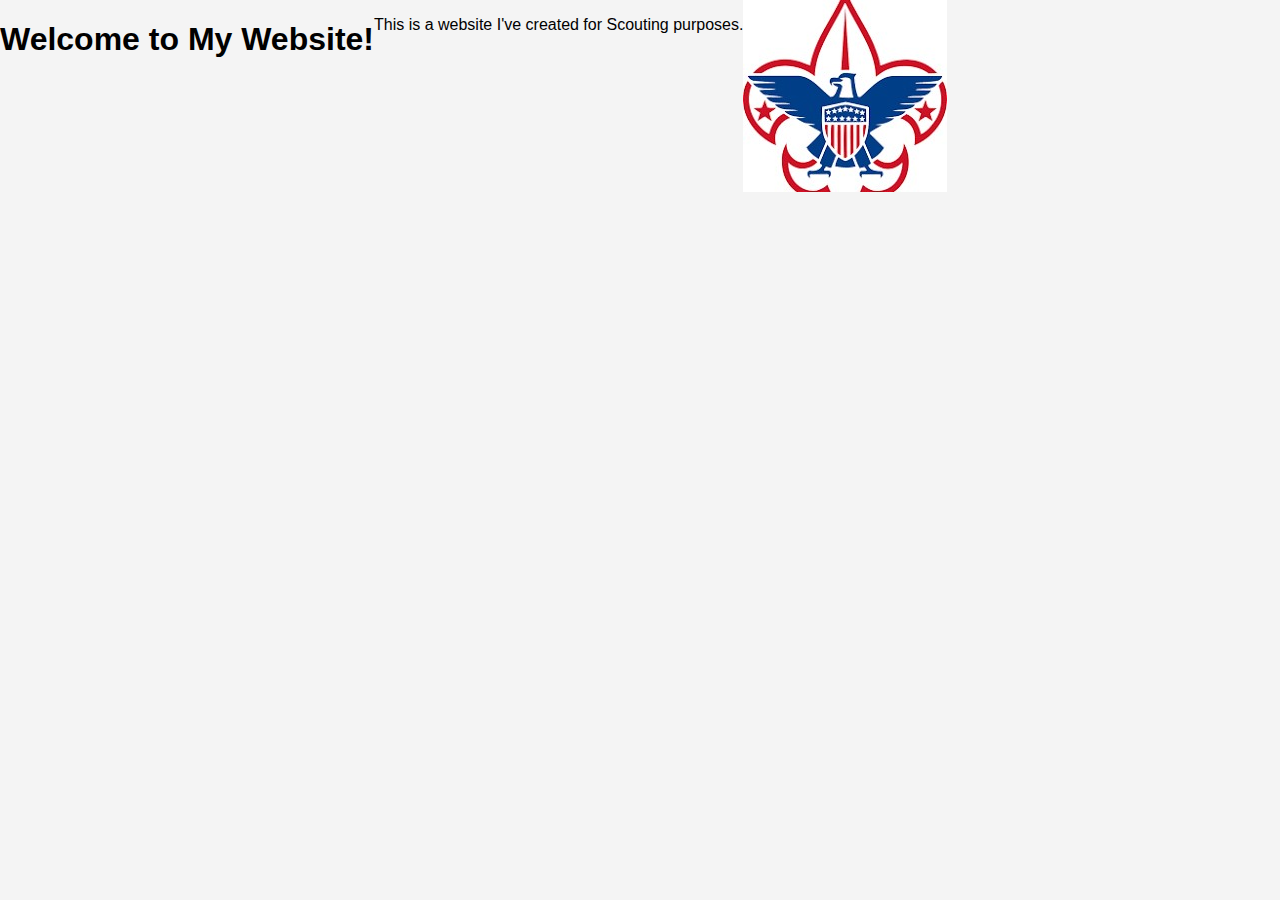
<file: Index.html>
<!DOCTYPE html>
<html>
<head>
    <title>My Website</title>
    <link rel="stylesheet" type="text/css" href="styles.css">
</head>
<body>
    <h1>Welcome to My Website!</h1>
    <p>This is a website I've created for Scouting purposes.</p>
    <img src="BSA.jpeg" alt="BSA Logo">
    <script src="script.js"></script>
</body>
</html>
</file>
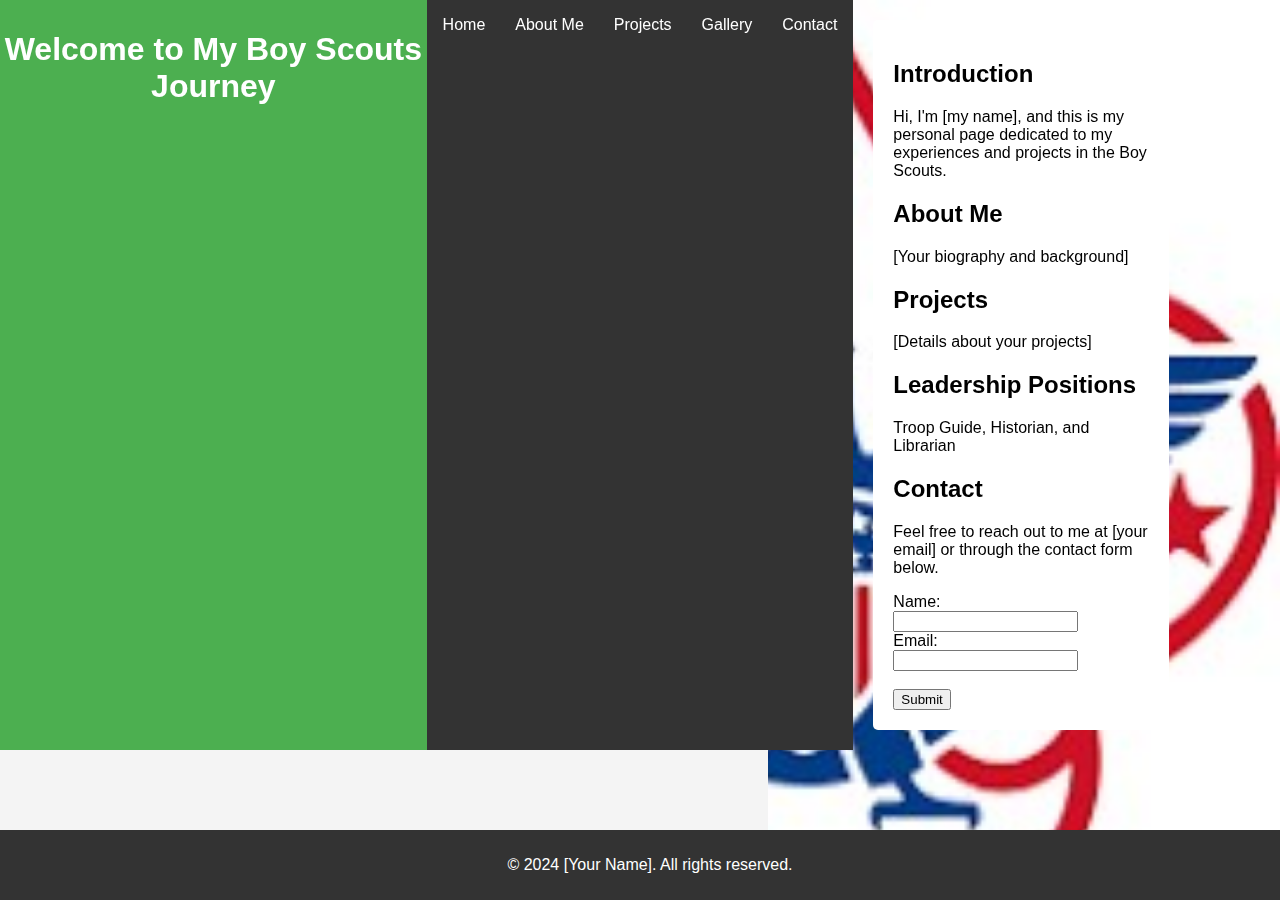
<file: index.html>
<!DOCTYPE html>
<html>
<head>
    <title>My Boy Scouts Page</title>
    <link rel="stylesheet" type="text/css" href="styles.css">
    <script src="script.js" defer></script>
</head>
<body>
    <div class="header-container">
        <header>
            <h1>Welcome to My Boy Scouts Journey</h1>
        </header>
    </div>
    <div class="nav-container">
        <nav>
            <ul>
                <li><a href="index.html">Home</a></li>
                <li><a href="about-me.html">About Me</a></li>
                <li><a href="projects.html">Projects</a></li>
                <li><a href="gallery.html">Gallery</a></li>
                <li><a href="contact.html">Contact</a></li>
            </ul>
        </nav>
    </div>
    <div class="main-container">
        <div class="content">
            <section id="home">
                <h2>Introduction</h2>
                <p>Hi, I'm [my name], and this is my personal page dedicated to my experiences and projects in the Boy Scouts.</p>
            </section>
            <section id="about">
                <h2>About Me</h2>
                <p>[Your biography and background]</p>
            </section>
            <section id="projects">
                <h2>Projects</h2>
                <p>[Details about your projects]</p>
            </section>
            <section id="leadership-positions">
                <h2>Leadership Positions</h2>
                <p>Troop Guide, Historian, and Librarian</p>
            </section>
            <section id="contact">
                <h2>Contact</h2>
                <p>Feel free to reach out to me at [your email] or through the contact form below.</p>
                <form name="contactForm" onsubmit="return validateForm()">
                    <label for="name">Name:</label><br>
                    <input type="text" id="name" name="name"><br>
                    <label for="email">Email:</label><br>
                    <input type="text" id="email" name="email"><br><br>
                    <input type="submit" value="Submit">
                </form>
            </section>
        </div>
        <div class="background-image"></div>
    </div>
    <footer>
        <p>&copy; 2024 [Your Name]. All rights reserved.</p>
    </footer>
</body>
</html>
</file>
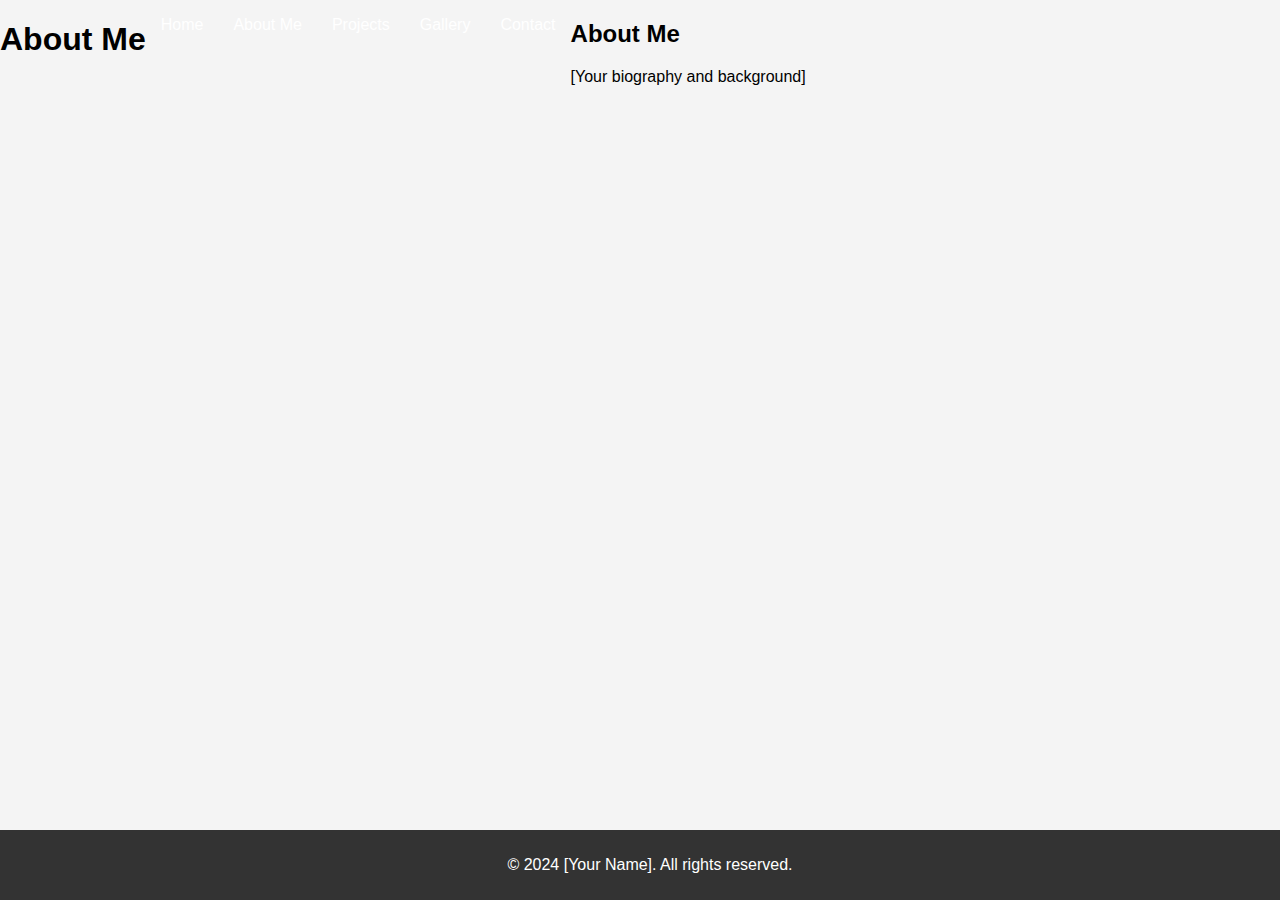
<file: about-me.html>
<!DOCTYPE html>
<html>
<head>
    <title>About Me - My Boy Scouts Page</title>
    <link rel="stylesheet" type="text/css" href="styles.css">
    <script src="script.js" defer></script>
</head>
<body>
    <header>
        <h1>About Me</h1>
    </header>
    <nav>
        <ul>
            <li><a href="index.html">Home</a></li>
            <li><a href="about-me.html">About Me</a></li>
            <li><a href="projects.html">Projects</a></li>
            <li><a href="gallery.html">Gallery</a></li>
            <li><a href="contact.html">Contact</a></li>
        </ul>
    </nav>
    <section id="about">
        <h2>About Me</h2>
        <p>[Your biography and background]</p>
    </section>
    <footer>
        <p>&copy; 2024 [Your Name]. All rights reserved.</p>
    </footer>
</body>
</html>
</file>
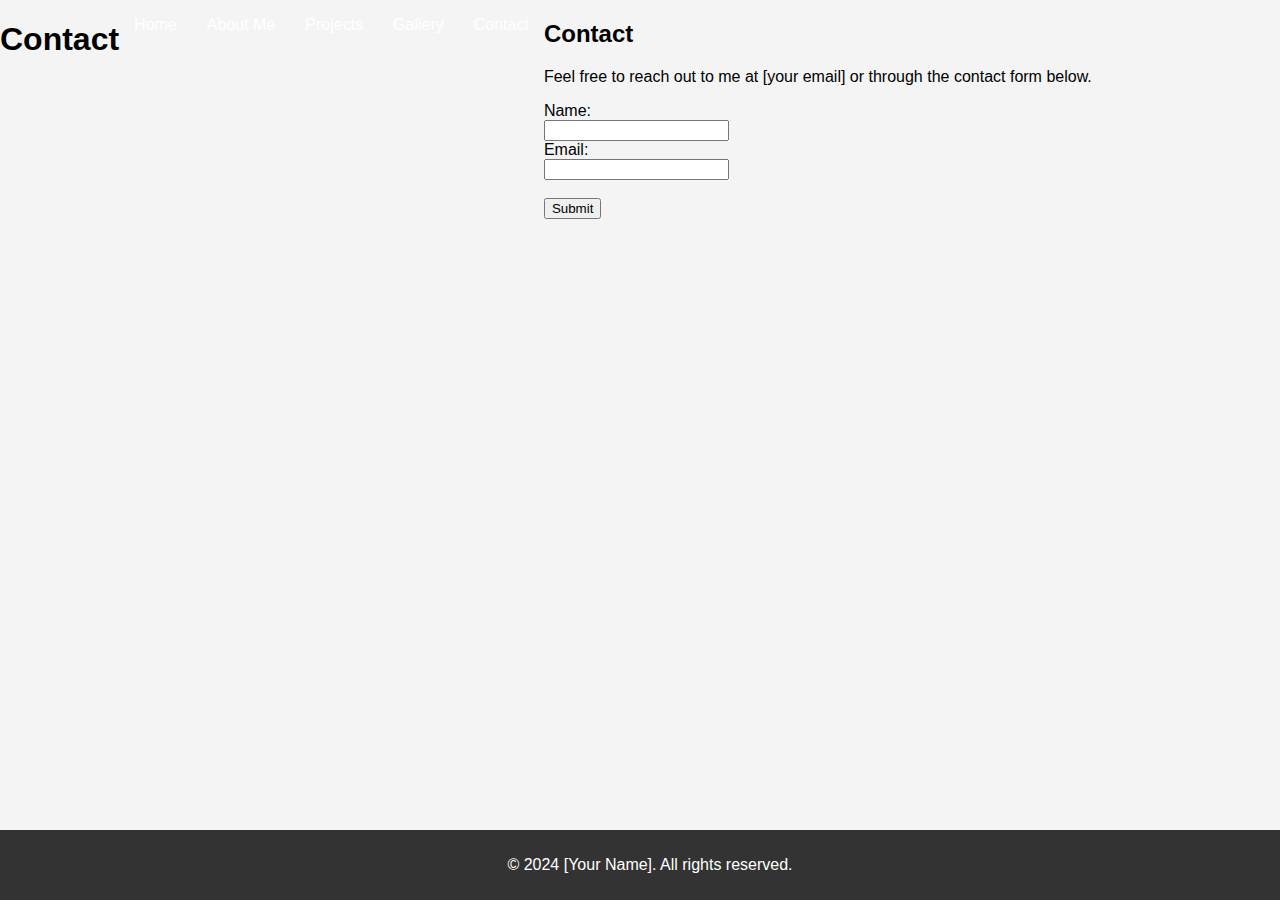
<file: contacts.html>
<!DOCTYPE html>
<html>
<head>
    <title>Contact - My Boy Scouts Page</title>
    <link rel="stylesheet" type="text/css" href="styles.css">
    <script src="script.js" defer></script>
</head>
<body>
    <header>
        <h1>Contact</h1>
    </header>
    <nav>
        <ul>
            <li><a href="index.html">Home</a></li>
            <li><a href="about-me.html">About Me</a></li>
            <li><a href="projects.html">Projects</a></li>
            <li><a href="gallery.html">Gallery</a></li>
            <li><a href="contact.html">Contact</a></li>
        </ul>
    </nav>
    <section id="contact">
        <h2>Contact</h2>
        <p>Feel free to reach out to me at [your email] or through the contact form below.</p>
        <form name="contactForm" onsubmit="return validateForm()">
            <label for="name">Name:</label><br>
            <input type="text" id="name" name="name"><br>
            <label for="email">Email:</label><br>
            <input type="text" id="email" name="email"><br><br>
            <input type="submit" value="Submit">
        </form>
    </section>
    <footer>
        <p>&copy; 2024 [Your Name]. All rights reserved.</p>
    </footer>
</body>
</html>
</file>
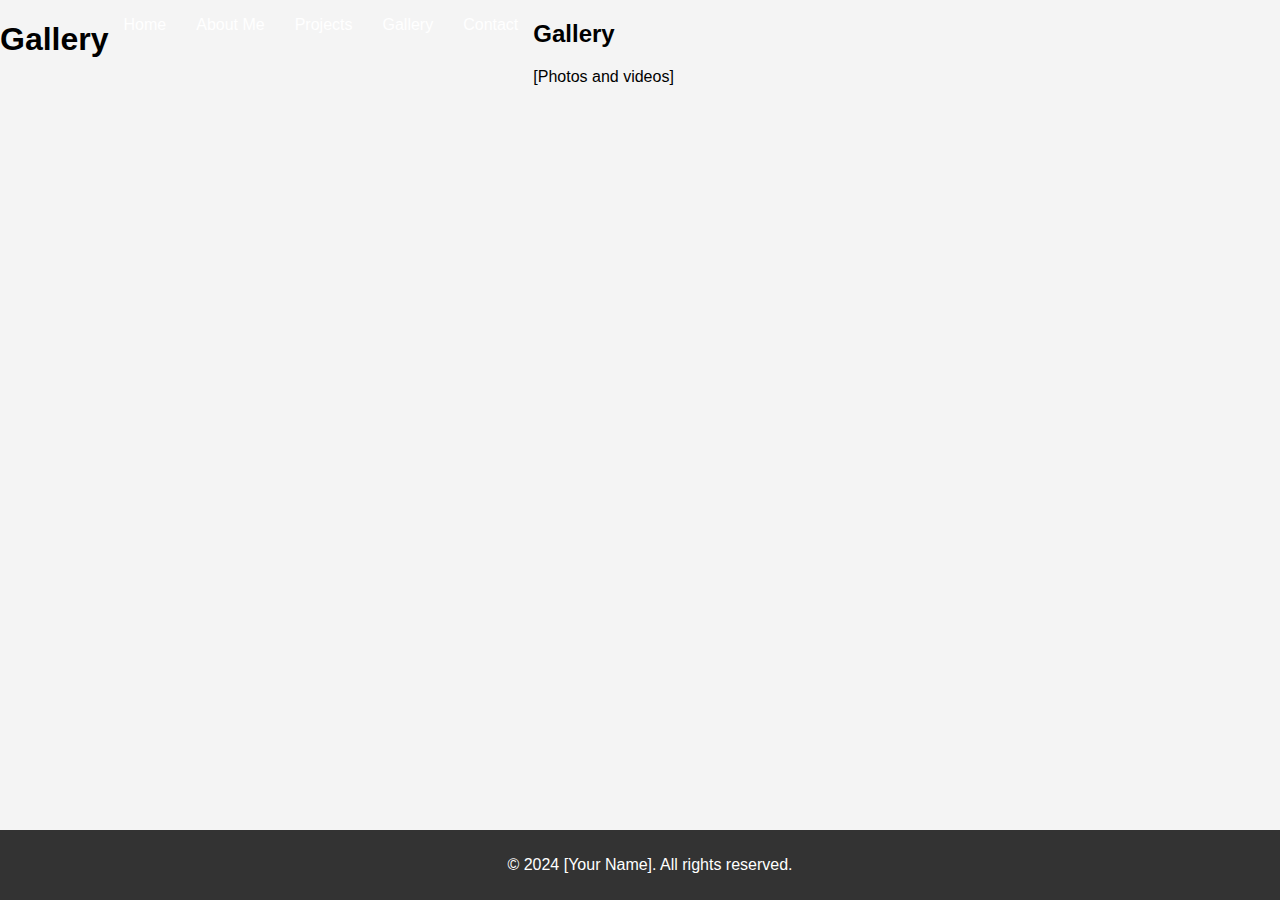
<file: gallery.html>
<!DOCTYPE html>
<html>
<head>
    <title>Gallery - My Boy Scouts Page</title>
    <link rel="stylesheet" type="text/css" href="styles.css">
    <script src="script.js" defer></script>
</head>
<body>
    <header>
        <h1>Gallery</h1>
    </header>
    <nav>
        <ul>
            <li><a href="index.html">Home</a></li>
            <li><a href="about-me.html">About Me</a></li>
            <li><a href="projects.html">Projects</a></li>
            <li><a href="gallery.html">Gallery</a></li>
            <li><a href="contact.html">Contact</a></li>
        </ul>
    </nav>
    <section id="gallery">
        <h2>Gallery</h2>
        <p>[Photos and videos]</p>
    </section>
    <footer>
        <p>&copy; 2024 [Your Name]. All rights reserved.</p>
    </footer>
</body>
</html>
</file>
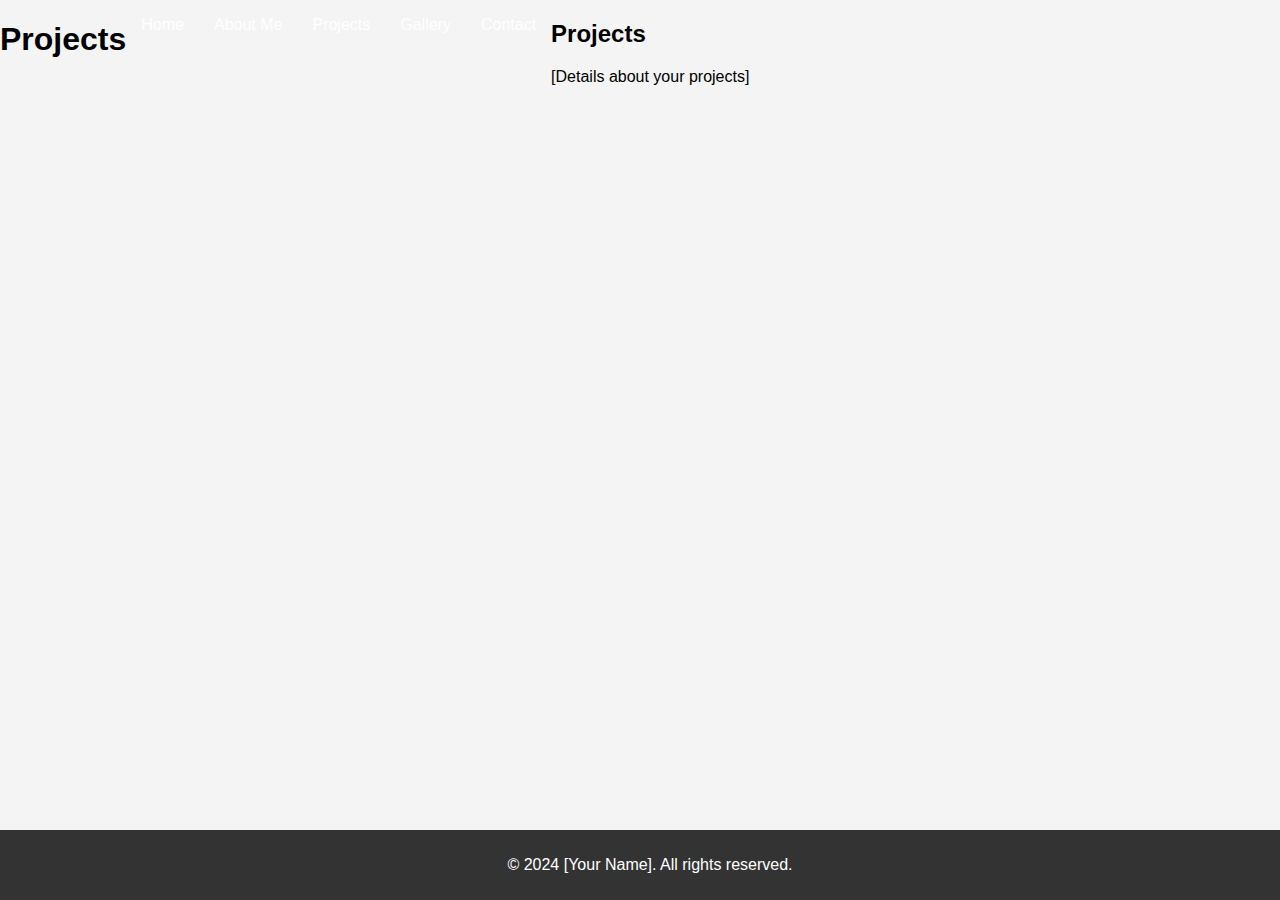
<file: projects.html>
<!DOCTYPE html>
<html>
<head>
    <title>Projects - My Boy Scouts Page</title>
    <link rel="stylesheet" type="text/css" href="styles.css">
    <script src="script.js" defer></script>
</head>
<body>
    <header>
        <h1>Projects</h1>
    </header>
    <nav>
        <ul>
            <li><a href="index.html">Home</a></li>
            <li><a href="about-me.html">About Me</a></li>
            <li><a href="projects.html">Projects</a></li>
            <li><a href="gallery.html">Gallery</a></li>
            <li><a href="contact.html">Contact</a></li>
        </ul>
    </nav>
    <section id="projects">
        <h2>Projects</h2>
        <p>[Details about your projects]</p>
    </section>
    <footer>
        <p>&copy; 2024 [Your Name]. All rights reserved.</p>
    </footer>
</body>
</html>
</file>
<file: styles.css>
body {
    font-family: Arial, sans-serif;
    margin: 0;
    padding: 0;
    background-color: #f4f4f4;
    display: flex;
}

.header-container {
    width: 100%;
    background-color: #4CAF50;
    color: white;
    text-align: center;
    padding: 10px 0;
}

.nav-container {
    width: 100%;
    background-color: #333;
}

nav ul {
    list-style: none;
    padding: 0;
    display: flex;
    justify-content: center;
}

nav ul li {
    margin: 0 15px;
}

nav ul li a {
    color: white;
    text-decoration: none;
}

nav ul li a:hover {
    text-decoration: underline;
}

.main-container {
    display: flex;
    width: 100%;
}

.content {
    flex: 1;
    padding: 20px;
    background-color: white;
    border-radius: 5px;
    margin: 20px;
    max-width: 60%; /* Ensures content stays on the left side */
}

.background-image {
    flex: 0 0 40%;
    background: url('BSA.jpeg') no-repeat right center;
    background-size: cover;
    position: fixed;
    top: 0;
    right: 0;
    height: 100%;
    width: 40%;
    z-index: -1; /* Ensure it stays behind the content */
}

footer {
    text-align: center;
    padding: 10px;
    background-color: #333;
    color: white;
    width: 100%;
    position: fixed;
    bottom: 0;
}
</file>
